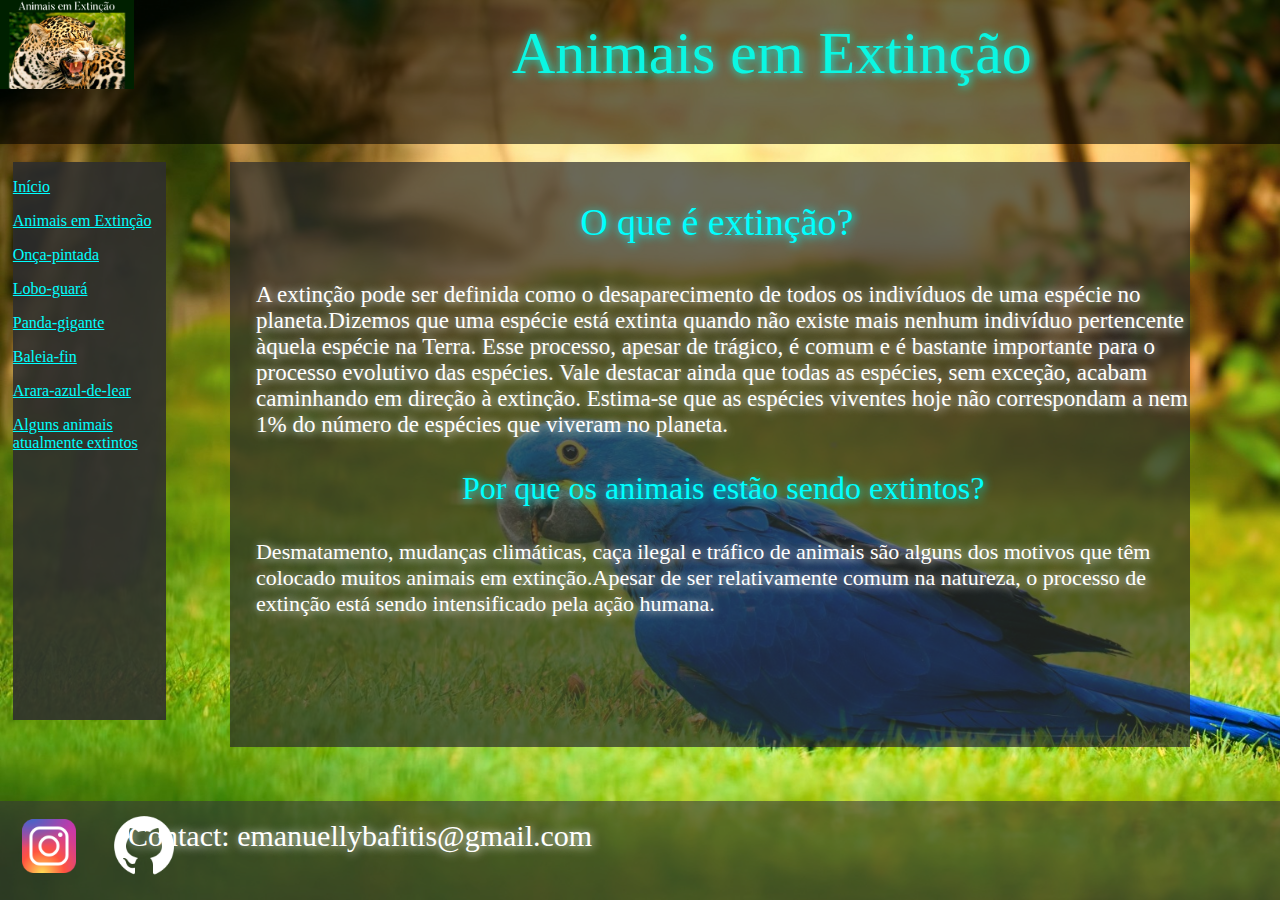
<file: index.html>
<!DOCTYPE html>
<html lang="pt-br">
<head>
    <meta charset="UTF-8">
    <meta http-equiv="X-UA-Compatible" content="IE=edge">
    <meta name="viewport" content="width=device-width, initial-scale=1.0">
    <link href="css/style.css" rel="stylesheet" type="text/css">
    <title>Document</title>
</head>
<body>
    <div class="wrapper">
        
    <div class="logo">
        <img src="imagens/logo1.png" id="img1">
    </div>
    <div class="top">

        <p class="titulo">Animais em Extinção</p> 

    </div>
    <div class="menu">
        <p><a href="index.html">Início</a></p>
        <p><a href="animais.html">Animais em Extinção</a></p>
        <p><a href="onca.html">Onça-pintada</a></p>
        <p><a href="lobo.html">Lobo-guará</a></p>
        <p><a href="panda.html">Panda-gigante</a></p>
        <p><a href="baleia.html">Baleia-fin</a></p>
        <p><a href="arara.html">Arara-azul-de-lear</a></p>
        <p><a href="especies.html">Alguns animais atualmente extintos</a></p>
        
    </div>
    <div class="footer">
            <p class="rodape1">Contact: emanuellybafitis@gmail.com</p>
            <a href="https://www.instagram.com/manuuxzl/"><img src="imagens/instagram1.png" id="imginsta"></a>
            <a href="https://github.com/LethiciaBafitis"><img src="imagens/git22.png" id="git1"></a>
    </div>
    <div class="conteudo">
        <p class="texto01">O que é extinção?</p>
        <p class="texto02">A extinção pode ser definida como o desaparecimento de todos os indivíduos de uma espécie no planeta.Dizemos que uma espécie está extinta quando não existe mais nenhum indivíduo pertencente àquela espécie na Terra. Esse processo, apesar de trágico, é comum e é bastante importante para o processo evolutivo das espécies. Vale destacar ainda que todas as espécies, sem exceção, acabam caminhando em direção à extinção. Estima-se que as espécies viventes hoje não correspondam a nem 1% do número de espécies que viveram no planeta.</p>
        <p class="texto03">Por que os animais estão sendo extintos?</p>
        <p class="texto04">Desmatamento, mudanças climáticas, caça ilegal e tráfico de animais são alguns dos motivos que têm  colocado muitos animais em extinção.Apesar de ser relativamente comum na natureza, o processo de extinção está sendo intensificado pela ação humana.</p>

    </div>
    </div>
    
</body>
</html>
</file>
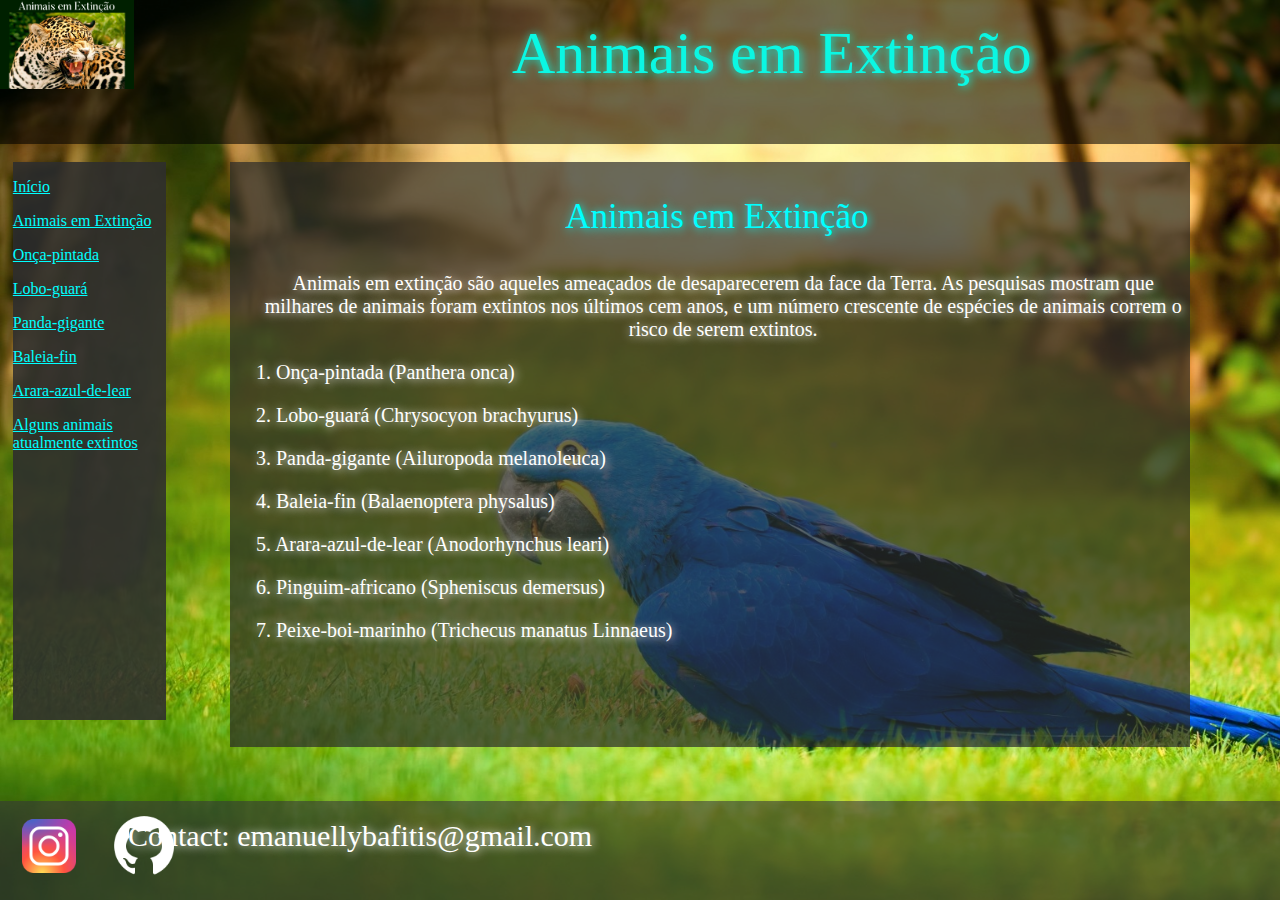
<file: animais.html>
<!DOCTYPE html>
<html lang="pt-br">
<head>
    <meta charset="UTF-8">
    <meta http-equiv="X-UA-Compatible" content="IE=edge">
    <meta name="viewport" content="width=device-width, initial-scale=1.0">
    <link href="css/style.css" rel="stylesheet" type="text/css">
    <title>Document</title>
</head>
<body>
    <div class="wrapper">
        
    <div class="logo">
        <img src="imagens/logo1.png" id="img1">
    </div>
    <div class="top">
        <p class="titulo">Animais em Extinção</p> 

    </div>
    <div class="menu">
        <p><a href="index.html">Início</a></p>
        <p><a href="animais.html">Animais em Extinção</a></p>
        <p><a href="onca.html">Onça-pintada</a></p>
        <p><a href="lobo.html">Lobo-guará</a></p>
        <p><a href="panda.html">Panda-gigante</a></p>
        <p><a href="baleia.html">Baleia-fin</a></p>
        <p><a href="arara.html">Arara-azul-de-lear</a></p>
        <p><a href="especies.html">Alguns animais atualmente extintos</a></p>
    
    </div>
    <div class="footer">
        <p class="rodape1">Contact: emanuellybafitis@gmail.com</p>
        <a href="https://www.instagram.com/manuuxzl/"><img src="imagens/instagram1.png" id="imginsta"></a>
        <a href="https://github.com/LethiciaBafitis"><img src="imagens/git22.png" id="git1"></a>
    </div>
    <div class="conteudo">
        <p class="texto1">Animais em Extinção</p>
        <p class="texto2">Animais em extinção são aqueles ameaçados de desaparecerem da face da Terra.

            As pesquisas mostram que milhares de animais foram extintos nos últimos cem anos, e um número crescente de espécies de animais correm o risco de serem extintos.</p>
            <p class="texto3">1. Onça-pintada (Panthera onca)</p>
            <p class="texto4">2. Lobo-guará (Chrysocyon brachyurus)</p>
            <p class="texto5">3. Panda-gigante (Ailuropoda melanoleuca)</p>
            <p class="texto6">4. Baleia-fin (Balaenoptera physalus)</p>
            <p class="texto7">5. Arara-azul-de-lear (Anodorhynchus leari)</p>
            <p class="texto8">6. Pinguim-africano (Spheniscus demersus)</p>
            <p class="texto9">7. Peixe-boi-marinho (Trichecus manatus Linnaeus)</p>
            
    </div>
    </div>
    
</body>
</html>
</file>
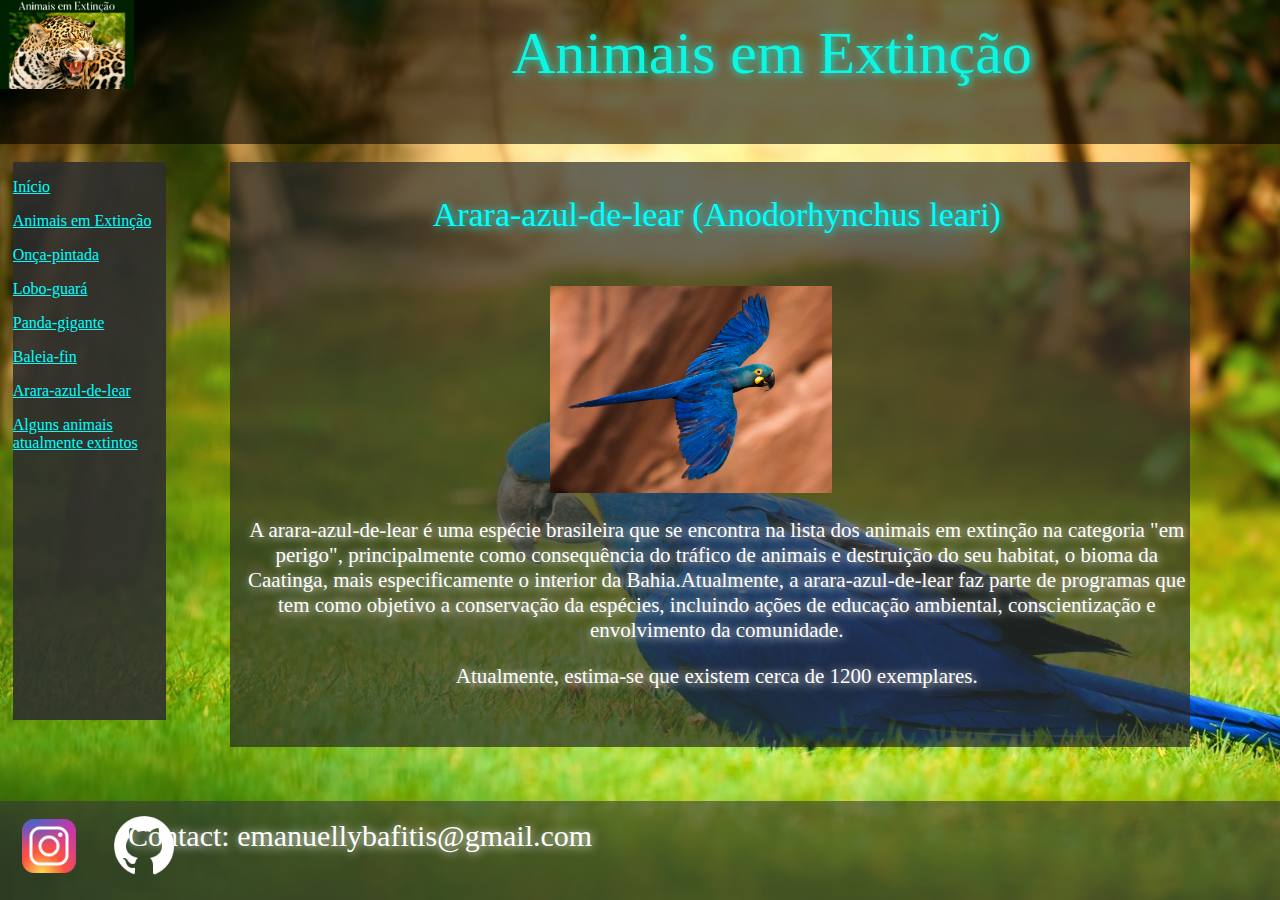
<file: arara.html>
<!DOCTYPE html>
<html lang="pt-br">
<head>
    <meta charset="UTF-8">
    <meta http-equiv="X-UA-Compatible" content="IE=edge">
    <meta name="viewport" content="width=device-width, initial-scale=1.0">
    <link href="css/style.css" rel="stylesheet" type="text/css">
    <title>Document</title>
</head>
<body>
    <div class="wrapper">
        
    <div class="logo">
        <img src="imagens/logo1.png" id="img1">
    </div>
    <div class="top">
        <p class="titulo">Animais em Extinção</p> 

    </div>
    <div class="menu">
        <p><a href="index.html">Início</a></p>
        <p><a href="animais.html">Animais em Extinção</a></p>
        <p><a href="onca.html">Onça-pintada </a></p>
        <p><a href="lobo.html">Lobo-guará</a></p>
        <p><a href="panda.html">Panda-gigante</a></p>
        <p><a href="baleia.html">Baleia-fin</a></p>
        <p><a href="arara.html">Arara-azul-de-lear</a></p>
        <p><a href="especies.html">Alguns animais atualmente extintos</a></p>
    
    </div>
    <div class="footer">
        <p class="rodape1">Contact: emanuellybafitis@gmail.com</p>
        <a href="https://www.instagram.com/manuuxzl/"><img src="imagens/instagram1.png" id="imginsta"></a>
        <a href="https://github.com/LethiciaBafitis"><img src="imagens/git22.png" id="git1"></a>
    </div>
    <div class="conteudo">
        <p class="arara1">Arara-azul-de-lear (Anodorhynchus leari)</p>
        <img src="imagens/arara.jpg" id="imagem2">
        <p class="arara2">A arara-azul-de-lear é uma espécie brasileira que se encontra na lista dos animais em extinção na categoria "em perigo", principalmente como consequência do tráfico de animais e destruição do seu habitat, o bioma da Caatinga, mais especificamente o interior da Bahia.Atualmente, a arara-azul-de-lear faz parte de programas que tem como objetivo a conservação da espécies, incluindo ações de educação ambiental, conscientização e envolvimento da comunidade.</p>
        <p class="arara3">Atualmente, estima-se que existem cerca de 1200 exemplares.</p>

    </div>
    </div>
    
</body>
</html>
</file>
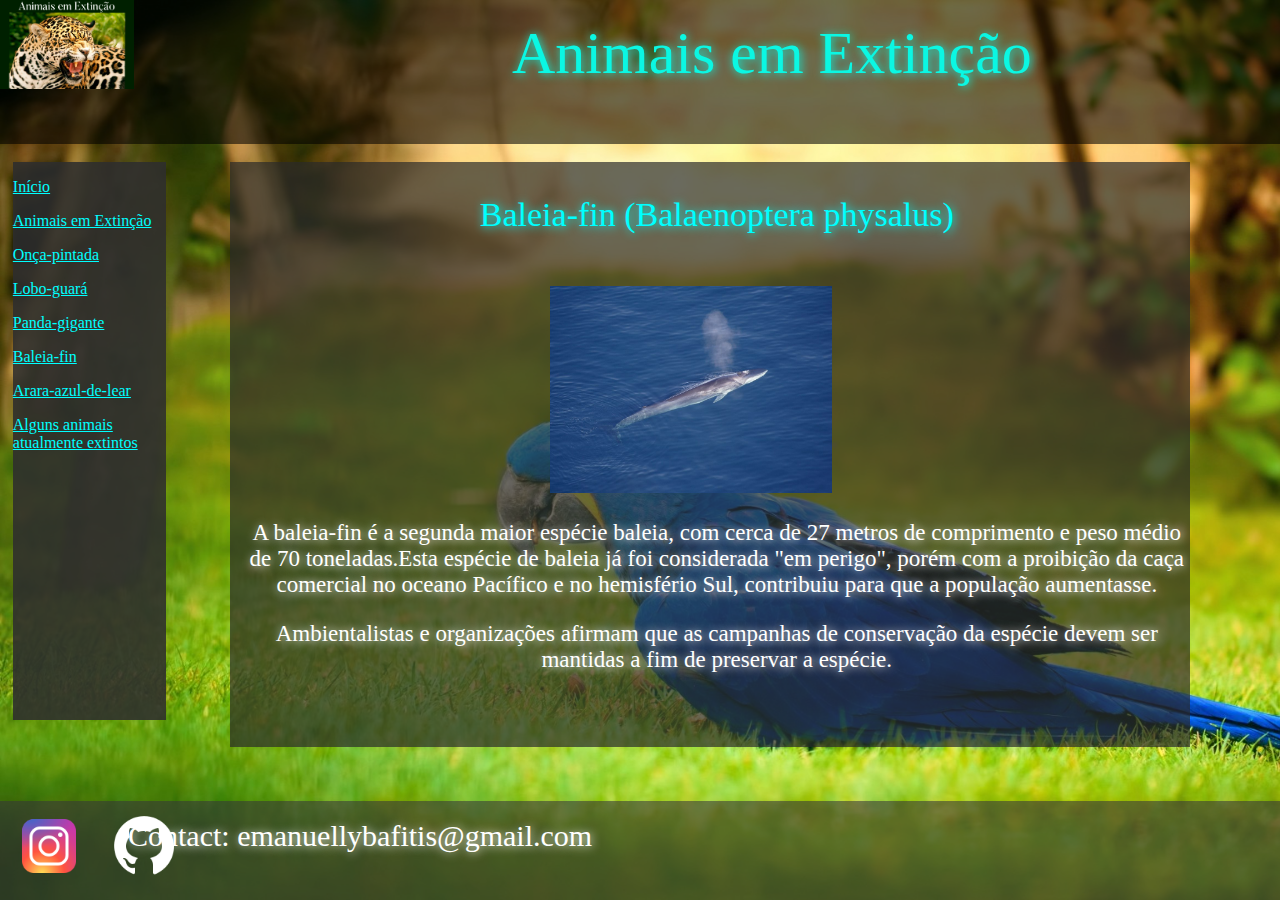
<file: baleia.html>
<!DOCTYPE html>
<html lang="pt-br">
<head>
    <meta charset="UTF-8">
    <meta http-equiv="X-UA-Compatible" content="IE=edge">
    <meta name="viewport" content="width=device-width, initial-scale=1.0">
    <link href="css/style.css" rel="stylesheet" type="text/css">
    <title>Document</title>
</head>
<body>
    <div class="wrapper">
        
    <div class="logo">
        <img src="imagens/logo1.png" id="img1">
    </div>
    <div class="top">

        <p class="titulo">Animais em Extinção</p> 

    </div>
    <div class="menu">
        <p><a href="index.html">Início</a></p>
        <p><a href="animais.html">Animais em Extinção</a></p>
        <p><a href="onca.html">Onça-pintada </a></p>
        <p><a href="lobo.html">Lobo-guará</a></p>
        <p><a href="panda.html">Panda-gigante</a></p>
        <p><a href="baleia.html">Baleia-fin</a></p>
        <p><a href="arara.html">Arara-azul-de-lear</a></p>
        <p><a href="especies.html">Alguns animais atualmente extintos</a></p>
    
    </div>
    <div class="footer">
        <p class="rodape1">Contact: emanuellybafitis@gmail.com</p>
        <a href="https://www.instagram.com/manuuxzl/"><img src="imagens/instagram1.png" id="imginsta"></a>
        <a href="https://github.com/LethiciaBafitis"><img src="imagens/git22.png" id="git1"></a>
    </div>
    <div class="conteudo">
        <p class="baleia1">Baleia-fin (Balaenoptera physalus)</p>
        <img src="imagens/baleia.jpg" id="imagem2">
        <p class="baleia2">A baleia-fin é a segunda maior espécie baleia, com cerca de 27 metros de comprimento e peso médio de 70 toneladas.Esta espécie de baleia já foi considerada "em perigo", porém com a proibição da caça comercial no oceano Pacífico e no hemisfério Sul, contribuiu para que a população aumentasse.</p>
        <p class="baleia3">Ambientalistas e organizações afirmam que as campanhas de conservação da espécie devem ser mantidas a fim de preservar a espécie.</p>

        

    </div>
    </div>
    
</body>
</html>
</file>
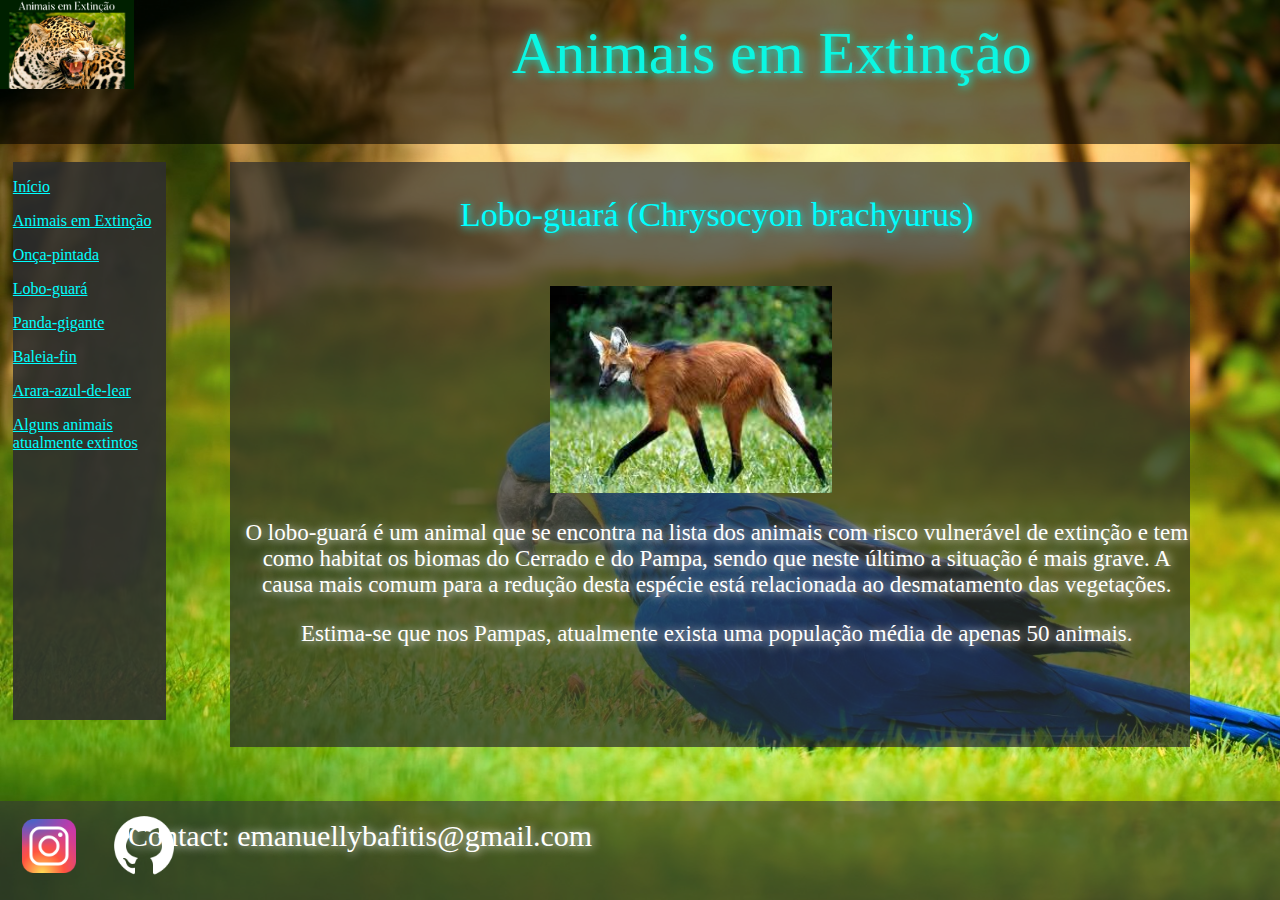
<file: lobo.html>
<!DOCTYPE html>
<html lang="pt-br">
<head>
    <meta charset="UTF-8">
    <meta http-equiv="X-UA-Compatible" content="IE=edge">
    <meta name="viewport" content="width=device-width, initial-scale=1.0">
    <link href="css/style.css" rel="stylesheet" type="text/css">
    <title>Document</title>
</head>
<body>
    <div class="wrapper">
        
    <div class="logo">
        <img src="imagens/logo1.png" id="img1">
    </div>
    <div class="top">
        <p class="titulo">Animais em Extinção</p> 

    </div>
    <div class="menu">
        <p><a href="index.html">Início</a></p>
        <p><a href="animais.html">Animais em Extinção</a></p>
        <p><a href="onca.html">Onça-pintada </a></p>
        <p><a href="lobo.html">Lobo-guará</a></p>
        <p><a href="panda.html">Panda-gigante</a></p>
        <p><a href="baleia.html">Baleia-fin</a></p>
        <p><a href="arara.html">Arara-azul-de-lear</a></p>
        <p><a href="especies.html">Alguns animais atualmente extintos</a></p>
    
    </div>
    <div class="footer">
        <p class="rodape1">Contact: emanuellybafitis@gmail.com</p>
        <a href="https://www.instagram.com/manuuxzl/"><img src="imagens/instagram1.png" id="imginsta"></a>
        <a href="https://github.com/LethiciaBafitis"><img src="imagens/git22.png" id="git1"></a>
    </div>
    <div class="conteudo">
        <p class="lobo1">Lobo-guará (Chrysocyon brachyurus)</p>
        <img src="imagens/lobo.jpg" id="imagem2">
        <p class="lobo2">O lobo-guará é um animal que se encontra na lista dos animais com risco vulnerável de extinção e tem como habitat os biomas do Cerrado e do Pampa, sendo que neste último a situação é mais grave. A causa mais comum para a redução desta espécie está relacionada ao desmatamento das vegetações.</p>
        <p class="lobo3">Estima-se que nos Pampas, atualmente exista uma população média de apenas 50 animais.</p>
        

    </div>
    </div>
    
</body>
</html>
</file>
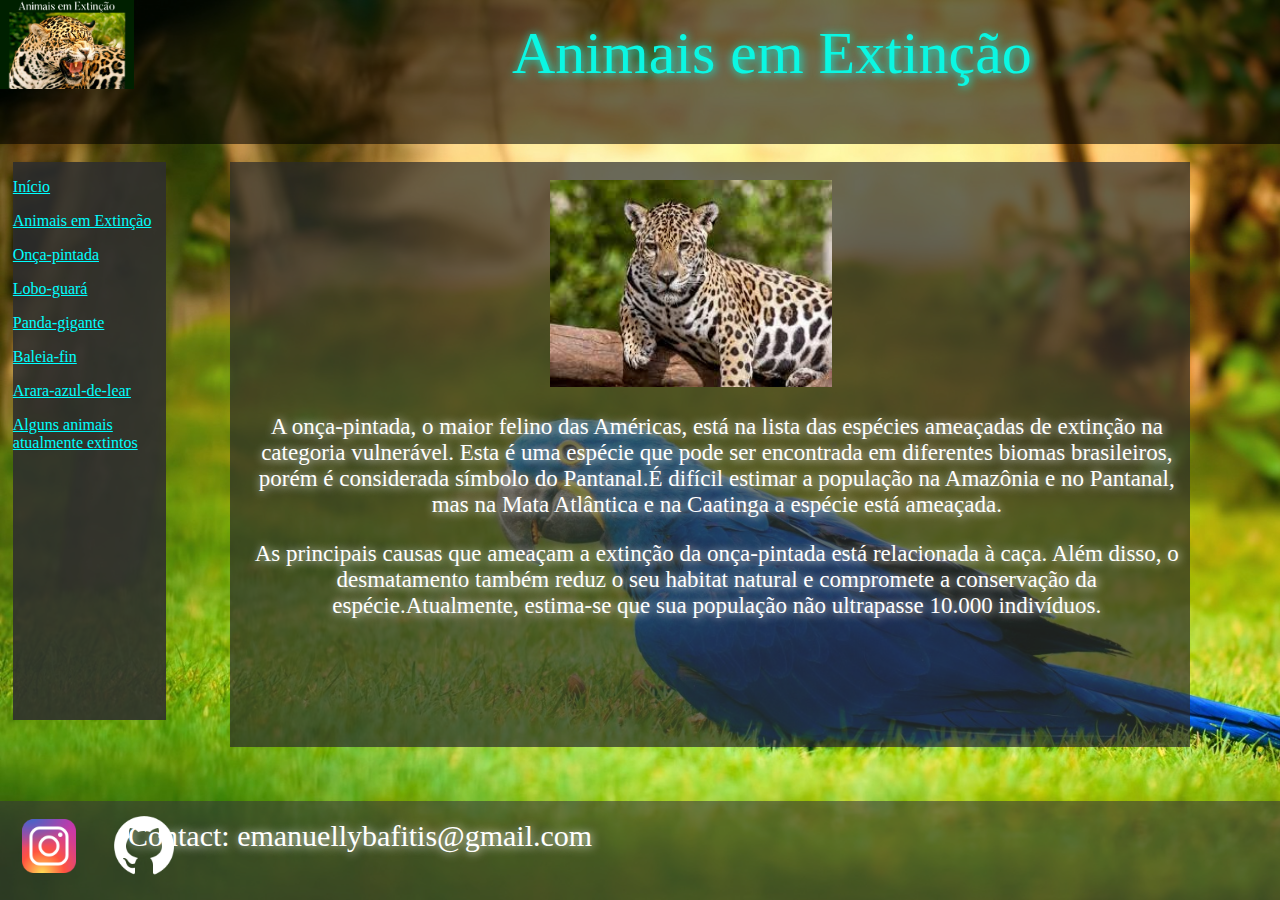
<file: onca.html>
<!DOCTYPE html>
<html lang="pt-br">
<head>
    <meta charset="UTF-8">
    <meta http-equiv="X-UA-Compatible" content="IE=edge">
    <meta name="viewport" content="width=device-width, initial-scale=1.0">
    <link href="css/style.css" rel="stylesheet" type="text/css">
    <title>Document</title>
</head>
<body>
    <div class="wrapper">
        
    <div class="logo">
        <img src="imagens/logo1.png" id="img1">
    </div>
    <div class="top">

        <p class="titulo">Animais em Extinção</p> 

    </div>
    <div class="menu">
        <p><a href="index.html">Início</a></p>
        <p><a href="animais.html">Animais em Extinção</a></p>
        <p><a href="onça.html">Onça-pintada </a></p>
        <p><a href="lobo.html">Lobo-guará </a></p>
        <p><a href="panda.html">Panda-gigante </a></p>
        <p><a href="baleia.html">Baleia-fin </a></p>
        <p><a href="arara.html">Arara-azul-de-lear </a></p>
        <p><a href="especies.html">Alguns animais atualmente extintos</a></p>
        
    
    </div>
    <div class="footer">
        <p class="rodape1">Contact: emanuellybafitis@gmail.com</p>
        <a href="https://www.instagram.com/manuuxzl/"><img src="imagens/instagram1.png" id="imginsta"></a>
        <a href="https://github.com/LethiciaBafitis"><img src="imagens/git22.png" id="git1"></a>
    </div>
    <div class="conteudo">
        <img src="imagens/onça.jpg" id="imagem2">
       <p class="texto0001">A onça-pintada, o maior felino das Américas, está na lista das espécies ameaçadas de extinção na categoria vulnerável. Esta é uma espécie que pode ser encontrada em diferentes biomas brasileiros, porém é considerada símbolo do Pantanal.É difícil estimar a população na Amazônia e no Pantanal, mas na Mata Atlântica e na Caatinga a espécie está ameaçada.</p>
       <p class="texto0002">As principais causas que ameaçam a extinção da onça-pintada está relacionada à caça. Além disso, o desmatamento também reduz o seu habitat natural e compromete a conservação da espécie.Atualmente, estima-se que sua população não ultrapasse 10.000 indivíduos.</p>
    </div>
    </div>
    
</body>
</html>
</file>
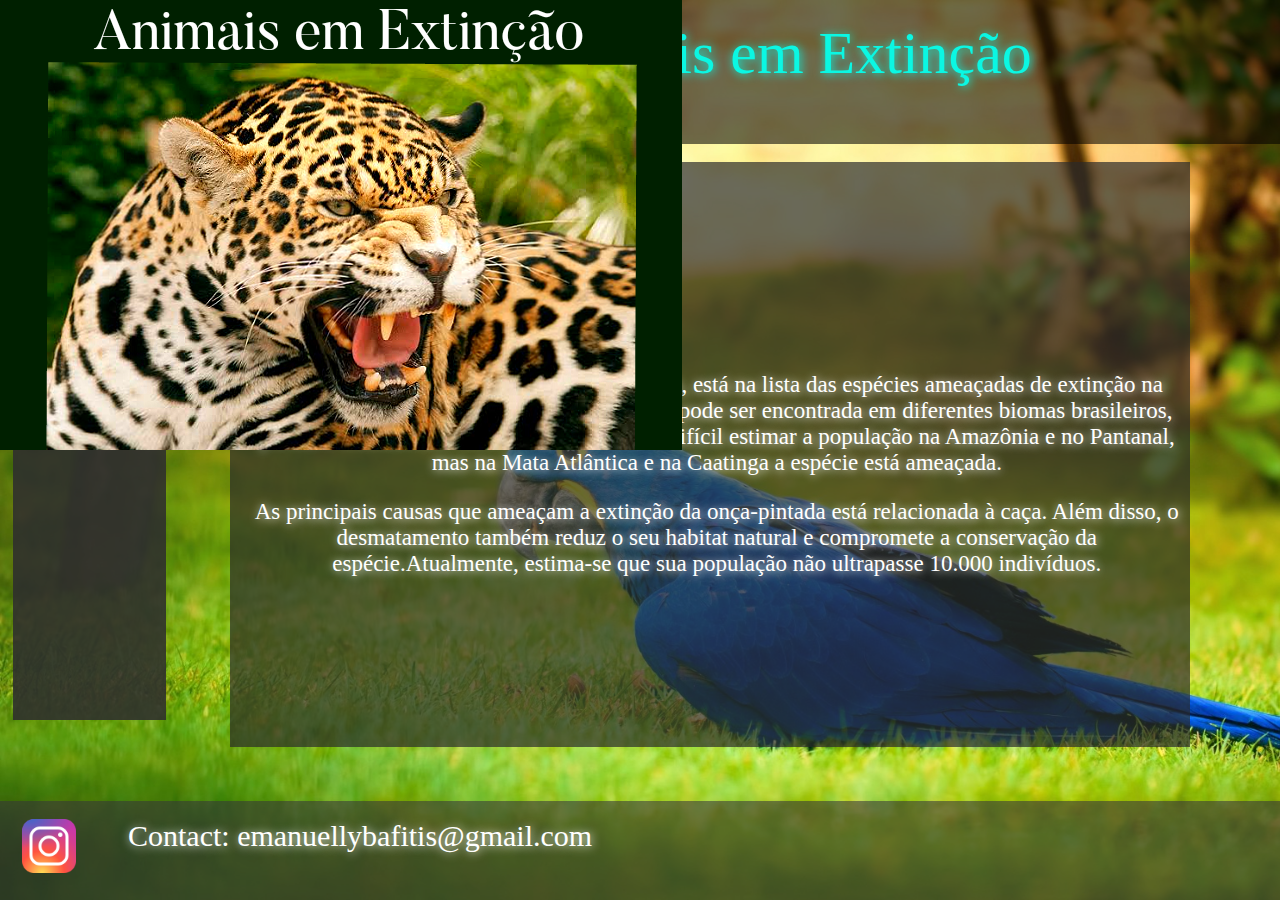
<file: onça.html>
<!DOCTYPE html>
<html lang="pt-br">
<head>
    <meta charset="UTF-8">
    <meta http-equiv="X-UA-Compatible" content="IE=edge">
    <meta name="viewport" content="width=device-width, initial-scale=1.0">
    <link href="css/style.css" rel="stylesheet" type="text/css">
    <title>Document</title>
</head>
<body>
    <div class="wrapper">
        
    <div class="logo">
        <img src="imagens/logo1.png" class="img1">
    </div>
    <div class="top">

        <p class="titulo">Animais em Extinção</p> 

    </div>
    <div class="menu">
        <p><a href="index.html">Início</a></p>
        <p><a href="animais.html">Animais em Extinção</a></p>
        <p><a href="onça.html">Onça-pintada </a></p>
        <p><a href="lobo.html">Lobo-guará </a></p>
        <p><a href="panda.html">Panda-gigante </a></p>
        <p><a href="baleia.html">Baleia-fin </a></p>
        <p><a href="arara.html">Arara-azul-de-lear </a></p>
        <p><a href="especies.html">Alguns animais atualmente extintos</a></p>
        
    
    </div>
    <div class="footer">
        <p class="rodape1">Contact: emanuellybafitis@gmail.com</p>
        <a href="https://www.instagram.com/manuuxzl/"><img src="imagens/instagram1.png" id="imginsta"></a>
    </div>
    <div class="conteudo">
        <img src="imagens/onça.jpg" class="imagem2">
       <p class="texto0001">A onça-pintada, o maior felino das Américas, está na lista das espécies ameaçadas de extinção na categoria vulnerável. Esta é uma espécie que pode ser encontrada em diferentes biomas brasileiros, porém é considerada símbolo do Pantanal.É difícil estimar a população na Amazônia e no Pantanal, mas na Mata Atlântica e na Caatinga a espécie está ameaçada.</p>
       <p class="texto0002">As principais causas que ameaçam a extinção da onça-pintada está relacionada à caça. Além disso, o desmatamento também reduz o seu habitat natural e compromete a conservação da espécie.Atualmente, estima-se que sua população não ultrapasse 10.000 indivíduos.</p>
    </div>
    </div>
    
</body>
</html>
</file>
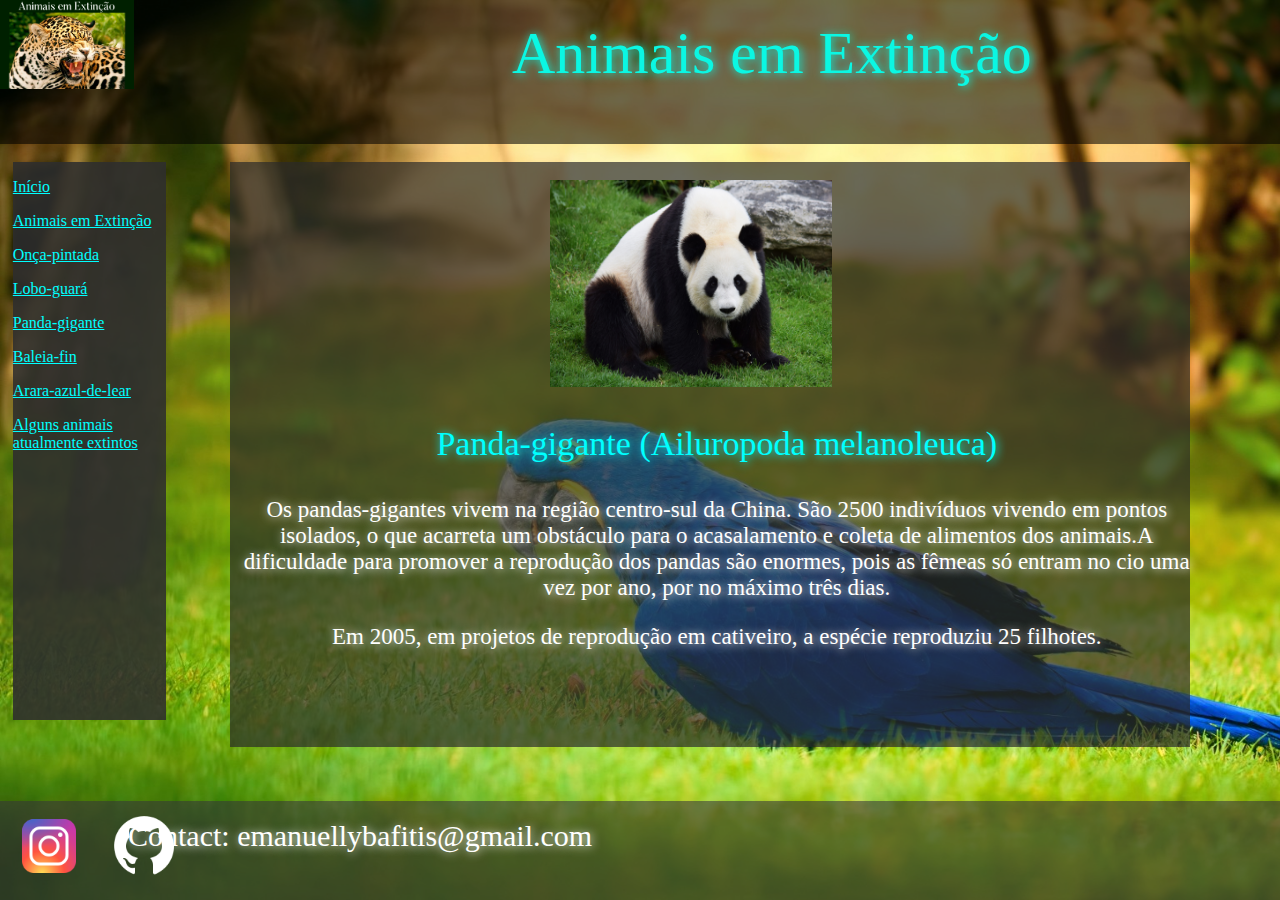
<file: panda.html>
<!DOCTYPE html>
<html lang="pt-br">
<head>
    <meta charset="UTF-8">
    <meta http-equiv="X-UA-Compatible" content="IE=edge">
    <meta name="viewport" content="width=device-width, initial-scale=1.0">
    <link href="css/style.css" rel="stylesheet" type="text/css">
    <title>Document</title>
</head>
<body>
    <div class="wrapper">
        
    <div class="logo">
        <img src="imagens/logo1.png" id="img1">
    </div>
    <div class="top">

        <p class="titulo">Animais em Extinção</p> 

    </div>
    <div class="menu">
        <p><a href="index.html">Início</a></p>
        <p><a href="animais.html">Animais em Extinção</a></p>
        <p><a href="onca.html">Onça-pintada </a></p>
        <p><a href="lobo.html">Lobo-guará </a></p>
        <p><a href="panda.html">Panda-gigante </a></p>
        <p><a href="baleia.html">Baleia-fin </a></p>
        <p><a href="arara.html">Arara-azul-de-lear </a></p>
        <p><a href="especies.html">Alguns animais atualmente extintos</a></p>
        
    
    </div>
    <div class="footer">
        <p class="rodape1">Contact: emanuellybafitis@gmail.com</p>
            <a href="https://www.instagram.com/manuuxzl/"><img src="imagens/instagram1.png" id="imginsta"></a>
            <a href="https://github.com/LethiciaBafitis"><img src="imagens/git22.png" id="git1"></a>
    </div>
    <div class="conteudo">
        <img src="imagens/panda.JPG" id="imagem2">
       <p class="panda1">Panda-gigante (Ailuropoda melanoleuca)</p>
       <p class="panda2">Os pandas-gigantes vivem na região centro-sul da China. São 2500 indivíduos vivendo em pontos isolados, o que acarreta um obstáculo para o acasalamento e coleta de alimentos dos animais.A dificuldade para promover a reprodução dos pandas são enormes, pois as fêmeas só entram no cio uma vez por ano, por no máximo três dias.</p>
       <p class="panda3">Em 2005, em projetos de reprodução em cativeiro, a espécie reproduziu 25 filhotes.</p>
    </div>
    </div>
    
</body>
</html>
</file>
<file: css/style.css>
.wrapper{
    position: absolute;
    width: 100vw;
    height: 100vh;
    left: 0vw;
    top: 0vh;
    background-image: url(1920x1080.jpg);
    background-repeat: no-repeat;
    background-size: cover;
}
.top{
    position: absolute;
    width: 100vw;
    z-index: 5;
    height: 16vh;
    left: 0vw;
    top: 0vh;
    background-color: #00000091;
}
.menu{
    position: absolute;
    width: 12vw;
    height: 62vh;
    left: 1vw;
    top: 18vh;
    background-color: #2e2e2ee0;
}
.footer{
    position: absolute;
    width: 100vw;
    height: 11vh;
    left: 0vw;
    bottom: 0vh;
    background-color: #36363894;
}
.conteudo{
    position: absolute;
    width: 75vw;
    height: 65vh;
    left: 18vw;
    top: 18vh;
    background-color: #292929b2;
}
a{
    color: #00ffff;
    
}
.texto1{
    color: #00ffff;
    text-align: center;
    font-size: 35px;
    font-family:Georgia, 'Times New Roman', Times, serif;
    margin-left: 1vw;
    text-shadow: 1px 1px 10px;
    }
    .texto2{
        color: #ffffff;
        text-align: center;
        font-size: 20px;
        margin-left: 2vw;
        font-family:Georgia, 'Times New Roman', Times, serif;
        text-shadow: 1px 1px 10px;
        
    }
    .texto3{
        color:#ffffff;
        font-size: 20px;
        margin-left: 2vw;
        font-family: Georgia, 'Times New Roman', Times, serif;
        text-shadow: 1px 1px 10px;
    }
    .texto4{
        color:#ffffff;
        font-size: 20px;
        margin-left: 2vw;
        font-family:Georgia, 'Times New Roman', Times, serif;
        text-shadow: 1px 1px 10px;
    }
    .texto5{
        color:#ffffff;
        font-size: 20px;
        margin-left: 2vw;
        font-family:Georgia, 'Times New Roman', Times, serif;
        text-shadow: 1px 1px 10px;
    }
    .texto6{
        color:#ffffff;
        font-size: 20px;
        margin-left: 2vw;
        font-family: Georgia, 'Times New Roman', Times, serif;
        text-shadow: 1px 1px 10px;
    }
     .texto7{
        color: #ffffff;
        font-size: 20px;
        margin-left: 2vw;
        font-family: Georgia, 'Times New Roman', Times, serif;
        text-shadow: 1px 1px 10px;
        }
    .texto8{
        color: #ffffff;
        font-size: 20px;
        margin-left: 2vw;
        font-family: Georgia, 'Times New Roman', Times, serif;
        text-shadow: 1px 1px 10px;
    }
    .texto9{
        color:#ffffff;
        font-size: 20px;
        margin-left: 2vw;
        font-family: Georgia, 'Times New Roman', Times, serif;
        text-shadow: 1px 1px 10px;
    }
    
    .logo{
        width: 30px;
        height:30px;
        position:absolute;
        z-index: 10;
    }
    #img1{
    max-width: 10.5vw;
    }
    .titulo{
        color:#0bf7e3;
        margin-left: 40vw;
        font-size: 60px;
        margin-top: 1.5%;
        margin-bottom: 0.8%;
        text-shadow: 1px 1px 10px;
        font-family: Georgia, 'Times New Roman', Times, serif;
    }
    .texto01{
        color:#00ffff;
        text-align: center;
        font-size: 38px;
        margin-left: 1vw;
        text-shadow: 1px 1px 10px;
        font-family: Georgia, 'Times New Roman', Times, serif;
    }
    .texto02{
        color:#ffffff;
        font-size: 23px;
        margin-left: 2vw;
        font-family: Georgia, 'Times New Roman', Times, serif;
        text-shadow: 1px 1px 10px;
    }
    .texto03{
        color: #00ffff;
        font-size: 32px;
        margin-left: 2vw;
        text-align: center;
        text-shadow: 1px 1px 10px;
        font-family: Georgia, 'Times New Roman', Times, serif;
    }
    .texto04{
        color: #ffffff;
        font-size: 22px;
        margin-left: 2vw;
        font-family: Georgia, 'Times New Roman', Times, serif;
        text-shadow: 1px 1px 10px;
    }
    .texto05{
        color: #ffffff;
        font-size: 22px;
        margin-left: 2vw;
        font-family: Georgia, 'Times New Roman', Times, serif;
    }
    .texto001{
        color: #00ffff;
        text-align: center;
        font-size: 35px;
        font-family: Georgia, 'Times New Roman', Times, serif;
        margin-left: 1vw;
        text-shadow: 1px 1px 10px;
    }
    .texto002{
        color:#ffffff;
        font-size: 25px;
        margin-left: 2vw;
        font-family:Georgia, 'Times New Roman', Times, serif;
        text-shadow: 1px 1px 10px;
    }
    .texto003{
        color:#ffffff;
        font-size: 21px;
        margin-left: 2vw;
        font-family:Georgia, 'Times New Roman', Times, serif;
    }
    .texto004{
        color:#ffffff;
        font-size: 21px;
        margin-left: 2vw;
        font-family:Georgia, 'Times New Roman', Times, serif;
        text-shadow: 1px 1px 10px;
    } 
    .texto005{
        color:#ffffff;
        font-size: 21px;
        margin-left: 2vw;
        font-family:Georgia, 'Times New Roman', Times, serif;
        text-shadow: 1px 1px 10px;
    }
    .texto006{
        color:#ffffff;
        font-size: 21px;
        margin-left: 2vw;
        font-family:Georgia, 'Times New Roman', Times, serif;
        text-shadow: 1px 1px 10px;
    }
    .texto007{
        color:#ffffff;
        font-size: 21px;
        margin-left: 2vw;
        font-family: Georgia, 'Times New Roman', Times, serif;
        text-shadow: 1px 1px 10px;
    }
    .texto008{
        color:#ffffff;
        font-size: 21px;
        margin-left: 2vw;
        font-family:Georgia, 'Times New Roman', Times, serif;
        text-shadow: 1px 1px 10px;
    }
    .texto0001{
        color:#ffffff;
        text-align: center;
        font-size: 23px;
        margin-left: 1vw;
        text-shadow: 1px 1px 10px;
        font-family: Georgia, 'Times New Roman', Times, serif;
    }
    .texto0002{
        color:#ffffff;
        text-align: center;
        font-size: 23px;
        margin-left: 1vw;
        text-shadow: 1px 1px 10px;
        font-family: Georgia, 'Times New Roman', Times, serif;    
    }
   
    #imagem2{
        width: 22vw;
        height:23vh;
        margin-left: 25vw;
        margin-top: 2vh;
        animation: imagem2 4s infinite;
    }
    .lobo1{
        color:#00ffff;
        text-align: center;
        font-size: 34px;
        margin-left: 1vw;
        text-shadow: 1px 1px 10px;
        font-family: Georgia, 'Times New Roman', Times, serif;
    }
    .lobo2{
        color:#ffffff;
        text-align: center;
        font-size: 23px;
        margin-left: 1vw;
        text-shadow: 1px 1px 10px;
        font-family: Georgia, 'Times New Roman', Times, serif;
    }
    .lobo3{
        color:#ffffff;
        text-align: center;
        font-size: 23px;
        margin-left: 1vw;
        text-shadow: 1px 1px 10px;
        font-family: Georgia, 'Times New Roman', Times, serif;
    }
    .panda1{
        color:#00ffff;
        text-align: center;
        font-size: 34px;
        margin-left: 1vw;
        text-shadow: 1px 1px 10px;
        font-family: Georgia, 'Times New Roman', Times, serif;
    }
    .panda2{
        color:#ffffff;
        text-align: center;
        font-size: 23px;
        margin-left: 1vw;
        text-shadow: 1px 1px 10px;
        font-family: Georgia, 'Times New Roman', Times, serif;
    }
    .panda3{
        color:#ffffff;
        text-align: center;
        font-size: 23px;
        margin-left: 1vw;
        text-shadow: 1px 1px 10px;
        font-family: Georgia, 'Times New Roman', Times, serif;
    }
    .baleia1{
        color:#00ffff;
        text-align: center;
        font-size: 34px;
        margin-left: 1vw;
        text-shadow: 1px 1px 10px;
        font-family: Georgia, 'Times New Roman', Times, serif;
        }
        .baleia2{
        color:#ffffff;
        text-align: center;
        font-size: 23px;
        margin-left: 1vw;
        text-shadow: 1px 1px 10px;
        font-family: Georgia, 'Times New Roman', Times, serif;
        }
        .baleia3{
        color:#ffffff;
        text-align: center;
        font-size: 23px;
        margin-left: 1vw;
        text-shadow: 1px 1px 10px;
        font-family: Georgia, 'Times New Roman', Times, serif;
        }
        .arara1{
            color:#00ffff;
            text-align: center;
            font-size: 34px;
            margin-left: 1vw;
            text-shadow: 1px 1px 10px;
            font-family: Georgia, 'Times New Roman', Times, serif;
        }
        .arara2{
        color:#ffffff;
        text-align: center;
        font-size: 21px;
        margin-left: 1vw;
        text-shadow: 1px 1px 10px;
        font-family: Georgia, 'Times New Roman', Times, serif;
        }
        .arara3{
        color:#ffffff;
        text-align: center;
        font-size: 21px;
        margin-left: 1vw;
        text-shadow: 1px 1px 10px;
        font-family: Georgia, 'Times New Roman', Times, serif;
        }
        .rodape1{
            color: #ffffff;
            text-shadow: 1px 1px 10px;
            font-size: 30px;
            margin-top: 2vh;
            margin-left: 10vw;
        }
        #imginsta{
            height: 8vh;
            position: absolute;
            margin-left: 1vw;
            bottom: 2vh;
        }
        #git1{
            height: 8vh;
            position: absolute;
            margin-left: 12vh;
            bottom: 2vh;
        }
        @keyframes imagem2{
            0%{margin-left:380px; margin-top: 30px;}
            50%{margin-left: 315px; margin-top: 30px;}
            100%{margin-left: 380px; margin-top: 30px;}
        }
            
        .imgdiv1{
            position: absolute;
            width: 12vw;
            height: 16vh;
            left: 45vw;
            top: 20vh;
            background-color: #00ffff;
        }
        .imagemcont1{
            width: 13vw;
        }
        .imgdiv2{
            position: absolute;
            width: 12vw;
            height: 16vh;
            left: 59vw;
            top: 20vh;
            background-color: #00ffff;
        }
        .imgdiv3{
            position: absolute;
            width: 12vw;
            height: 14vh;
            left: 45vw;
            top: 40vh;
            background-color: #00ffff;
        }
        .imgdiv4{
            position: absolute;
            width: 12vw;
            height: 14vh;
            left: 59vw;
            top: 40vh;
            background-color: #00ffff;
        }
</file>
